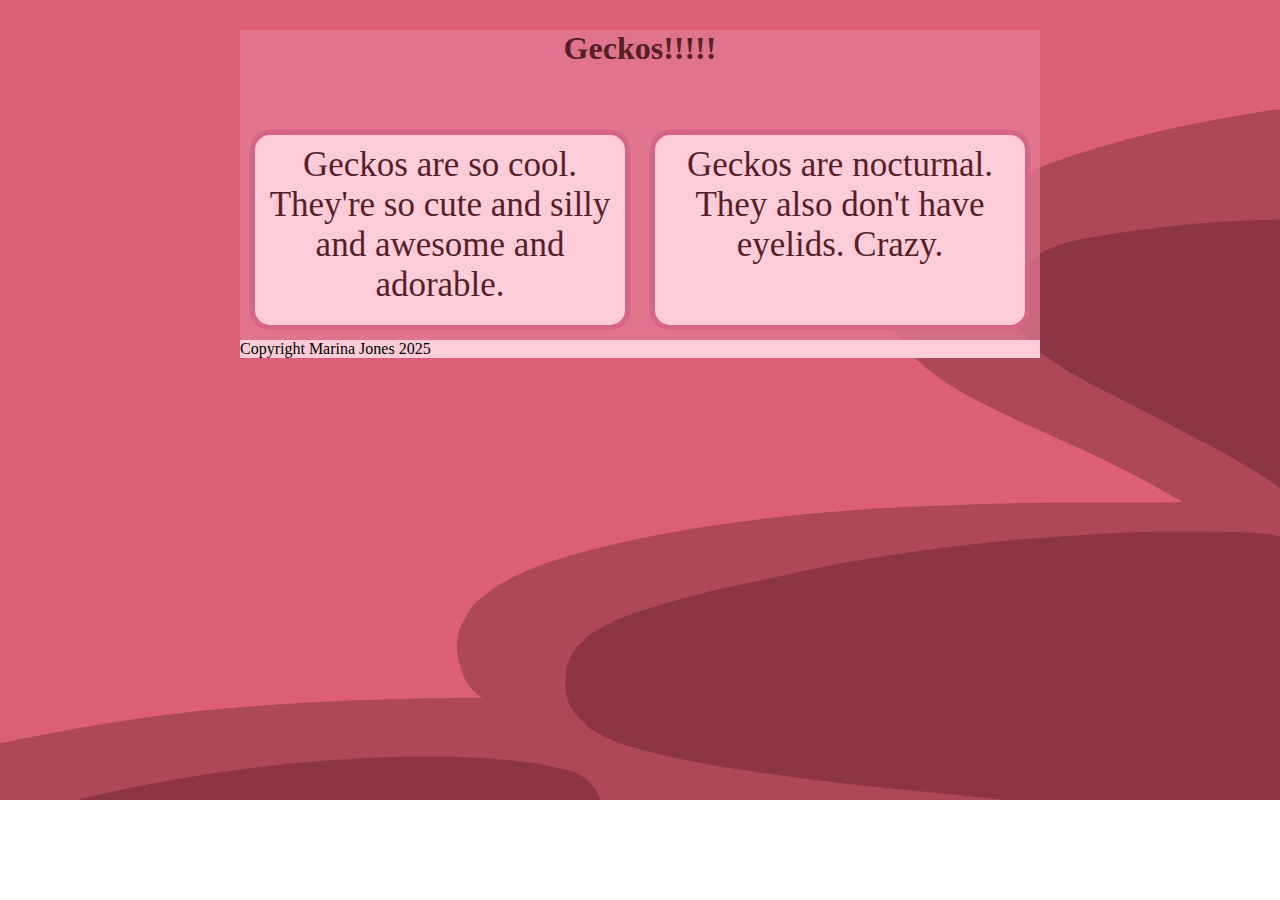
<file: index.html>
<!DOCTYPE html>
<html lang="en">
<head>
    <meta charset="UTF-8">
    <meta name="viewport" content="width=device-width, initial-scale=1.0">
    <title>Geckos</title>
    <link rel="stylesheet" href="main.css">
</head>
<body>
    <div id="container">
    <header><h1>Geckos!!!!!</h1></header>
        <nav></nav>
        <section>
        <article class="left">
            Geckos are so cool. They're so cute and silly and awesome and adorable.  
        </article>
        <article class="right">
            Geckos are nocturnal. They also don't have eyelids. Crazy.
        </article>
        </section>
        <footer>Copyright Marina Jones 2025</footer>

    </div>
</body>
</html>
</file>
<file: main.css>
@charset "UTF=8";

*{
    box-sizing: border-box;
}
body{
    background: url("background.png") no-repeat fixed top right;
}
#container{
width: 800px;
    margin: 0 auto;
    background-color: rgba(224, 124, 149, 0.719);
}
.left{
    width: 380px;
    height: 200px;
    background-color: rgb(252, 205, 217);
    border-radius: 20px;
    float: left;
    margin: 0px 10px 10px 10px;
    padding: 10px 10px 10px 10px;
    border: thick rgba(194, 48, 92, 0.658) solid;
    font-size: 35px;
    text-align: center;
    color: rgb(87, 31, 40)
}
.right{
    width: 380px;
    height: 200px;
    background-color: rgb(252, 205, 217);
    border-radius: 20px;
    float:right;
    margin: 0px 10px 10px 10px;
    padding: 10px 10px 10px 10px;
    border: thick rgba(194, 48, 92, 0.658) solid;
    font-size: 35px;
    text-align: center;
    color: rgb(87, 31, 40)
}
footer{
    background-color: rgb(252, 205, 217);
    clear: both;
}
header{
    text-align: center;
    color: rgb(87, 31, 40);
    height: 100px;
    margin-top: 30px;
}
</file>
